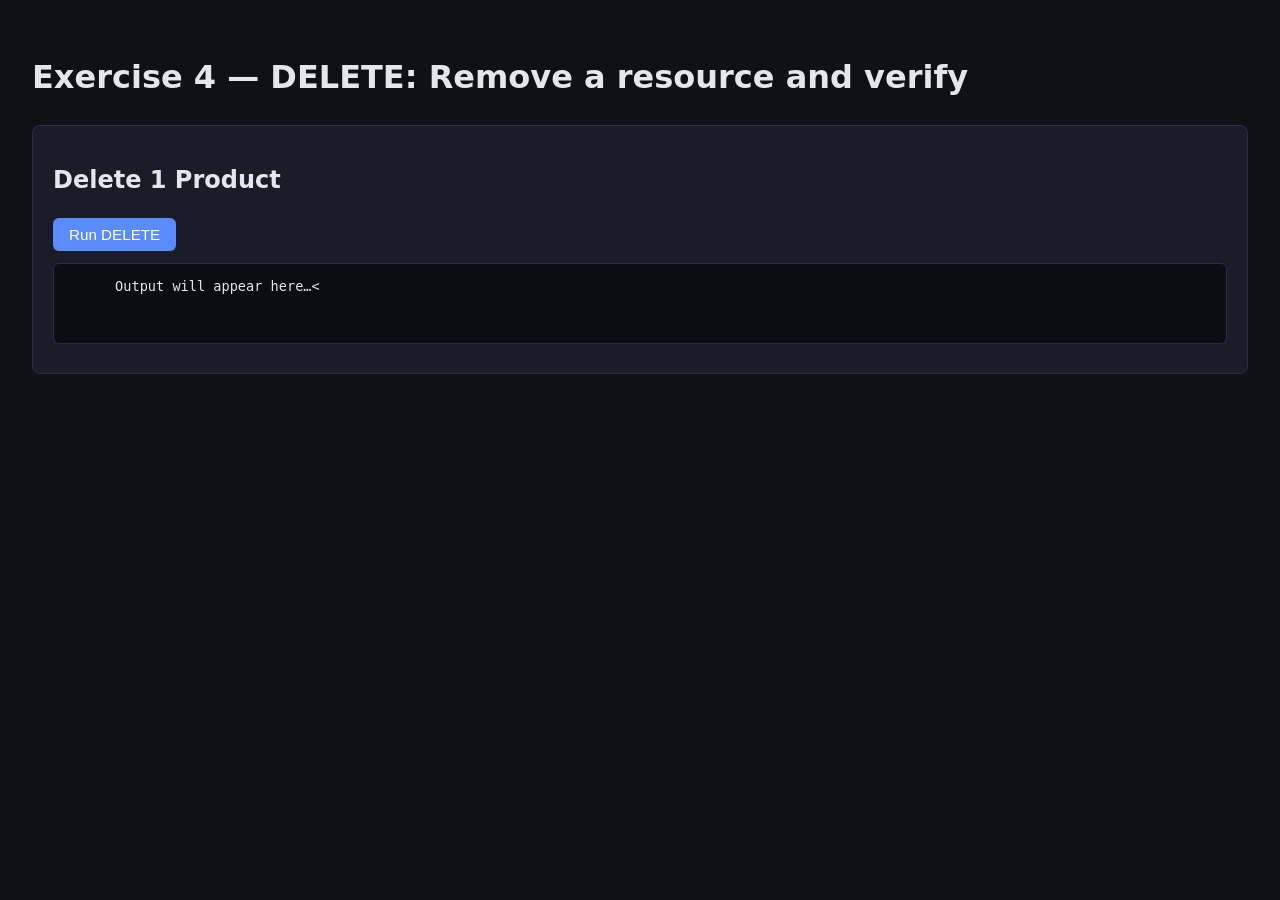
<file: fetch-DELETE/index.html>
<!doctype html>
<html lang="en">
  <head>
    <meta charset="UTF-8" />
    <meta name="viewport" content="width=device-width, initial-scale=1.0" />
    <title>Exercise 4 — DELETE</title>
    <script src="app.js" defer></script>
    <link rel="stylesheet" href="style.css" />
  </head>
  <body>
    <h1>Exercise 4 — DELETE: Remove a resource and verify</h1>

    <section class="exercise">
      <h2>Delete 1 Product</h2>
      <button id="btn-delete">Run DELETE</button>
      <pre id="out-delete" class="output">
      <span id="outputMessage">Output will appear here…<</span>
    </pre>
    </section>
  </body>
</html>
</file>
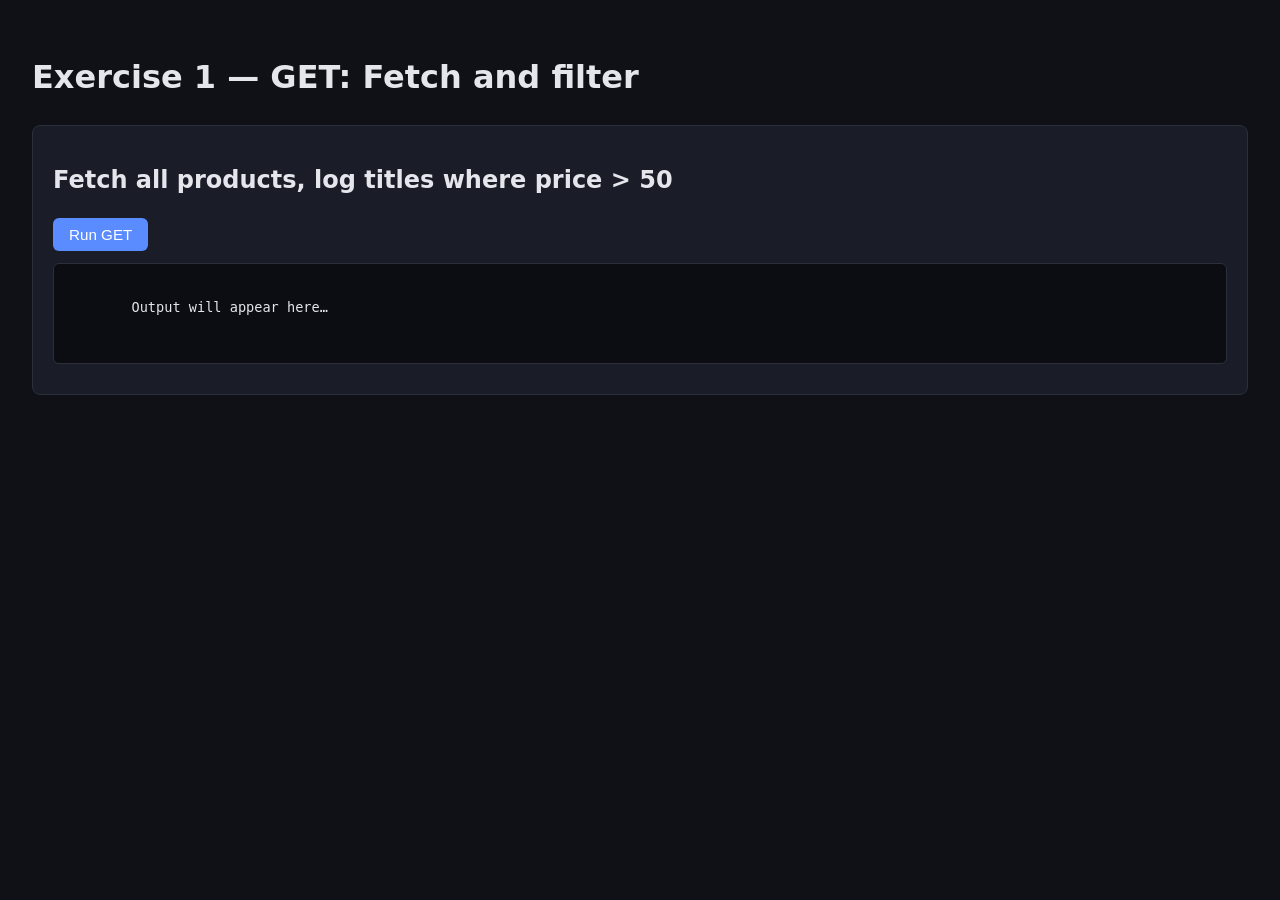
<file: Fetch-GET/index.html>
<!doctype html>
<html lang="en">
  <head>
    <meta charset="UTF-8" />
    <meta name="viewport" content="width=device-width, initial-scale=1.0" />
    <title>Exercise 1 — GET</title>
    <script src="app.js" defer></script>
    <link rel="stylesheet" href="style.css" />
  </head>
  <body>
    <h1>Exercise 1 — GET: Fetch and filter</h1>

    <section class="exercise">
      <h2>Fetch all products, log titles where price &gt; 50</h2>
      <button id="btn-get">Run GET</button>
      <pre id="out-get" class="output"><span id="outputMessage">
        Output will appear here…
      </span></pre>
    </section>
  </body>
</html>
</file>
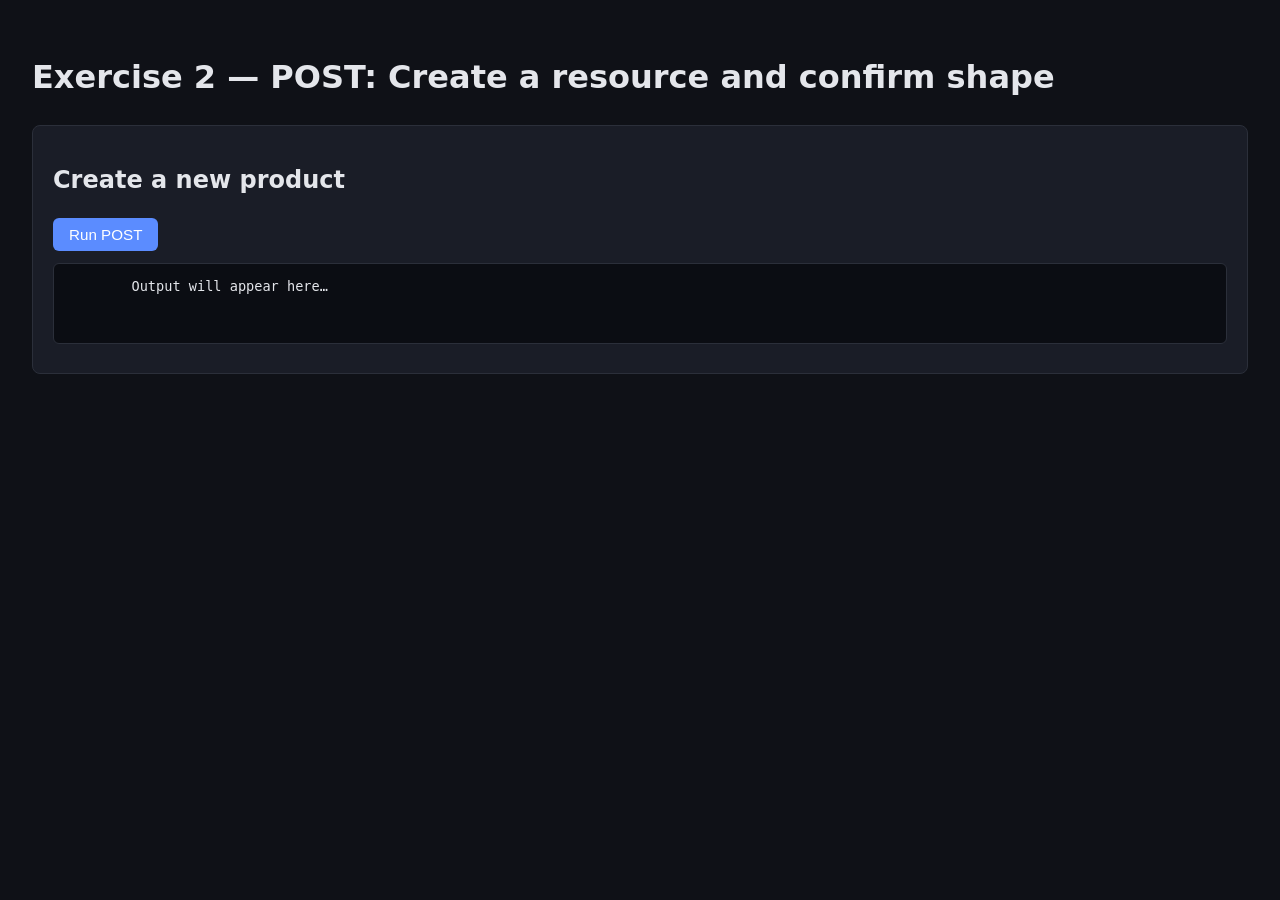
<file: fetch-POST/index.html>
<!doctype html>
<html lang="en">
  <head>
    <meta charset="UTF-8" />
    <meta name="viewport" content="width=device-width, initial-scale=1.0" />
    <title>Exercise 2 — POST</title>
    <script src="app.js" defer></script>
    <link rel="stylesheet" href="style.css" />
  </head>
  <body>
    <h1>Exercise 2 — POST: Create a resource and confirm shape</h1>

    <section class="exercise">
      <h2>Create a new product</h2>
      <button id="btn-post">Run POST</button>
      <pre id="out-post" class="output">
        <span id="outputMessage">Output will appear here…</span>
      </pre>
    </section>
  </body>
</html>
</file>
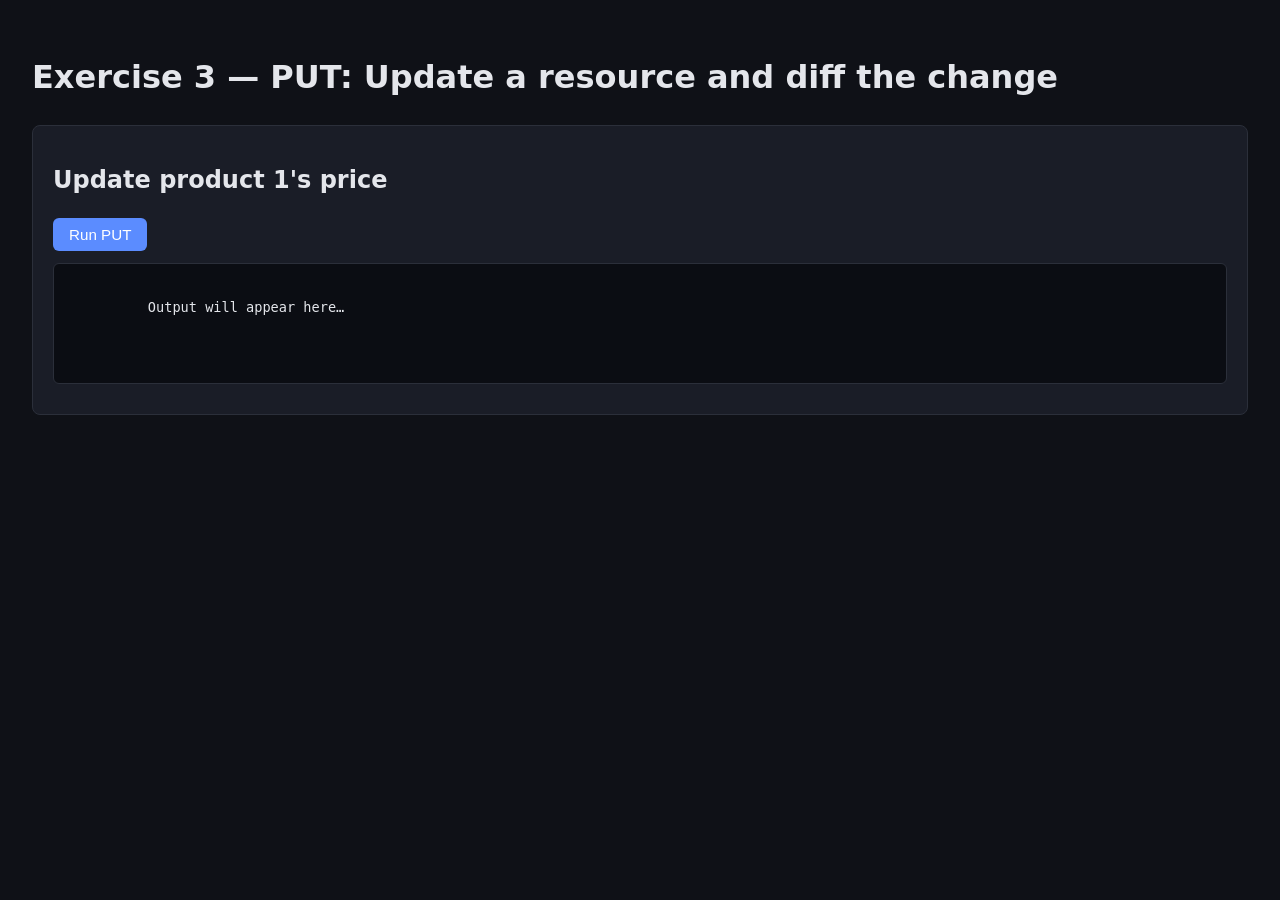
<file: fetch-PUT/index.html>
<!doctype html>
<html lang="en">
  <head>
    <meta charset="UTF-8" />
    <meta name="viewport" content="width=device-width, initial-scale=1.0" />
    <title>Exercise 3 — PUT</title>
    <script src="app.js" defer></script>
    <link rel="stylesheet" href="style.css" />
  </head>
  <body>
    <h1>Exercise 3 — PUT: Update a resource and diff the change</h1>

    <section class="exercise">
      <h2>Update product 1's price</h2>
      <button id="btn-put">Run PUT</button>
      <pre id="out-put" class="output">
        <span id="outputMessage">
          Output will appear here…
        </span>
      </pre>
    </section>
  </body>
</html>
</file>
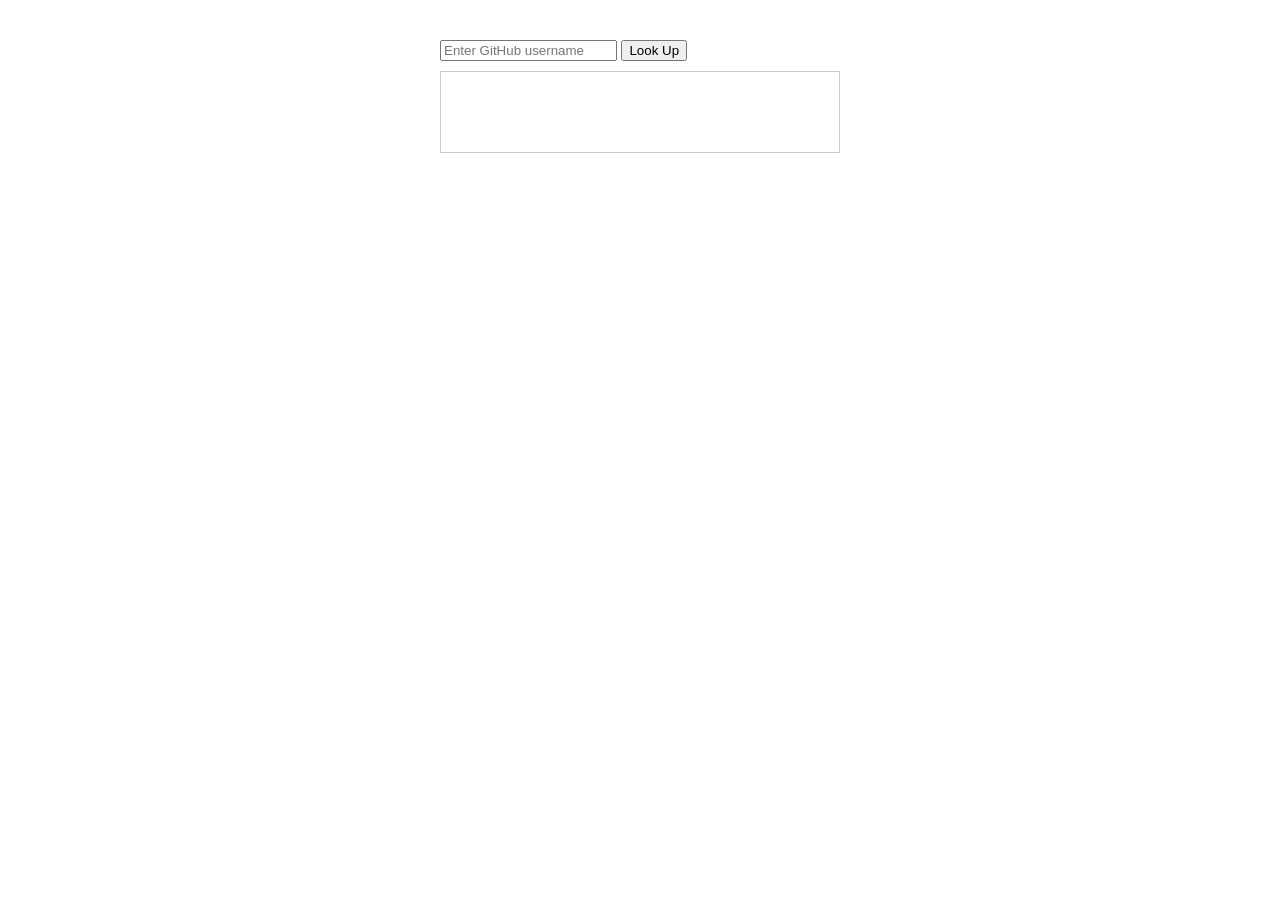
<file: github-user-lookup/index.html>
<!doctype html>
<html lang="en">
  <head>
    <meta charset="UTF-8" />
    <meta name="viewport" content="width=device-width, initial-scale=1.0" />
    <link rel="stylesheet" href="style.css">
    <script type="text/javascript" src="app.js" defer></script>
    <title>Document</title>
  </head>
  <body>
    <div id="gh-app">
      <input
        type="text"
        id="username-input"
        placeholder="Enter GitHub username"
      />
      <button id="lookup-btn">Look Up</button>
      <div id="profile"></div>
      <ul id="repo-list"></ul>
    </div>
  </body>
</html>
</file>
<file: fetch-DELETE/style.css>
:root {
  --bg: #0f1117;
  --panel: #1a1d27;
  --border: #2b2f3a;
  --text: #e4e6eb;
  --accent: #5b8cff;
  --success: #4caf7d;
  --error: #e5484d;
}
* {
  box-sizing: border-box;
}
body {
  margin: 0;
  padding: 2rem;
  background: var(--bg);
  color: var(--text);
  font-family:
    system-ui,
    -apple-system,
    "Segoe UI",
    sans-serif;
  line-height: 1.5;
}
h1 {
  margin-bottom: 1.5rem;
}
.exercise {
  background: var(--panel);
  border: 1px solid var(--border);
  border-radius: 8px;
  padding: 1rem 1.25rem;
  margin-bottom: 1.25rem;
}
button {
  background: var(--accent);
  color: white;
  border: none;
  border-radius: 6px;
  padding: 0.5rem 1rem;
  font-size: 0.95rem;
  cursor: pointer;
}
button:hover {
  filter: brightness(1.1);
}
.output {
  margin-top: 0.75rem;
  background: #0b0d13;
  border: 1px solid var(--border);
  border-radius: 6px;
  padding: 0.75rem;
  min-height: 2.5rem;
  white-space: pre-wrap;
  word-break: break-word;
  font-family: "SF Mono", Consolas, monospace;
  font-size: 0.85rem;
}
.output.success {
  border-color: var(--success);
}
.output.error {
  color: var(--error);
  border-color: var(--error);
}
</file>
<file: Fetch-GET/style.css>
:root {
  --bg: #0f1117;
  --panel: #1a1d27;
  --border: #2b2f3a;
  --text: #e4e6eb;
  --accent: #5b8cff;
  --success: #4caf7d;
  --error: #e5484d;
}
* {
  box-sizing: border-box;
}
body {
  margin: 0;
  padding: 2rem;
  background: var(--bg);
  color: var(--text);
  font-family:
    system-ui,
    -apple-system,
    "Segoe UI",
    sans-serif;
  line-height: 1.5;
}
h1 {
  margin-bottom: 1.5rem;
}
.exercise {
  background: var(--panel);
  border: 1px solid var(--border);
  border-radius: 8px;
  padding: 1rem 1.25rem;
  margin-bottom: 1.25rem;
}
button {
  background: var(--accent);
  color: white;
  border: none;
  border-radius: 6px;
  padding: 0.5rem 1rem;
  font-size: 0.95rem;
  cursor: pointer;
}
button:hover {
  filter: brightness(1.1);
}
.output {
  margin-top: 0.75rem;
  background: #0b0d13;
  border: 1px solid var(--border);
  border-radius: 6px;
  padding: 0.75rem;
  min-height: 2.5rem;
  white-space: pre-wrap;
  word-break: break-word;
  font-family: "SF Mono", Consolas, monospace;
  font-size: 0.85rem;
}
.output.success {
  border-color: var(--success);
}
.output.error {
  color: var(--error);
  border-color: var(--error);
}
</file>
<file: fetch-POST/style.css>
:root {
  --bg: #0f1117;
  --panel: #1a1d27;
  --border: #2b2f3a;
  --text: #e4e6eb;
  --accent: #5b8cff;
  --success: #4caf7d;
  --error: #e5484d;
}
* {
  box-sizing: border-box;
}
body {
  margin: 0;
  padding: 2rem;
  background: var(--bg);
  color: var(--text);
  font-family:
    system-ui,
    -apple-system,
    "Segoe UI",
    sans-serif;
  line-height: 1.5;
}
h1 {
  margin-bottom: 1.5rem;
}
.exercise {
  background: var(--panel);
  border: 1px solid var(--border);
  border-radius: 8px;
  padding: 1rem 1.25rem;
  margin-bottom: 1.25rem;
}
button {
  background: var(--accent);
  color: white;
  border: none;
  border-radius: 6px;
  padding: 0.5rem 1rem;
  font-size: 0.95rem;
  cursor: pointer;
}
button:hover {
  filter: brightness(1.1);
}
.output {
  margin-top: 0.75rem;
  background: #0b0d13;
  border: 1px solid var(--border);
  border-radius: 6px;
  padding: 0.75rem;
  min-height: 2.5rem;
  white-space: pre-wrap;
  word-break: break-word;
  font-family: "SF Mono", Consolas, monospace;
  font-size: 0.85rem;
}
.output.success {
  border-color: var(--success);
}
.output.error {
  color: var(--error);
  border-color: var(--error);
}
</file>
<file: fetch-PUT/style.css>
:root {
  --bg: #0f1117;
  --panel: #1a1d27;
  --border: #2b2f3a;
  --text: #e4e6eb;
  --accent: #5b8cff;
  --success: #4caf7d;
  --error: #e5484d;
}
* {
  box-sizing: border-box;
}
body {
  margin: 0;
  padding: 2rem;
  background: var(--bg);
  color: var(--text);
  font-family:
    system-ui,
    -apple-system,
    "Segoe UI",
    sans-serif;
  line-height: 1.5;
}
h1 {
  margin-bottom: 1.5rem;
}
.exercise {
  background: var(--panel);
  border: 1px solid var(--border);
  border-radius: 8px;
  padding: 1rem 1.25rem;
  margin-bottom: 1.25rem;
}
button {
  background: var(--accent);
  color: white;
  border: none;
  border-radius: 6px;
  padding: 0.5rem 1rem;
  font-size: 0.95rem;
  cursor: pointer;
}
button:hover {
  filter: brightness(1.1);
}
.output {
  margin-top: 0.75rem;
  background: #0b0d13;
  border: 1px solid var(--border);
  border-radius: 6px;
  padding: 0.75rem;
  min-height: 2.5rem;
  white-space: pre-wrap;
  word-break: break-word;
  font-family: "SF Mono", Consolas, monospace;
  font-size: 0.85rem;
}
.output.success {
  border-color: var(--success);
}
.output.error {
  color: var(--error);
  border-color: var(--error);
}
</file>
<file: github-user-lookup/style.css>
#gh-app {
  font-family: sans-serif;
  max-width: 400px;
  margin: 40px auto;
}
#profile {
  margin-top: 10px;
  padding: 10px;
  border: 1px solid #ccc;
  min-height: 60px;
}
#profile img {
  width: 50px;
  border-radius: 50%;
  vertical-align: middle;
  margin-right: 10px;
}
#repo-list {
  margin-top: 10px;
  padding-left: 20px;
}
#repo-list li {
  margin-bottom: 4px;
}
.error {
  color: red;
}

.grey{
  color: darkgray;
}
</file>
